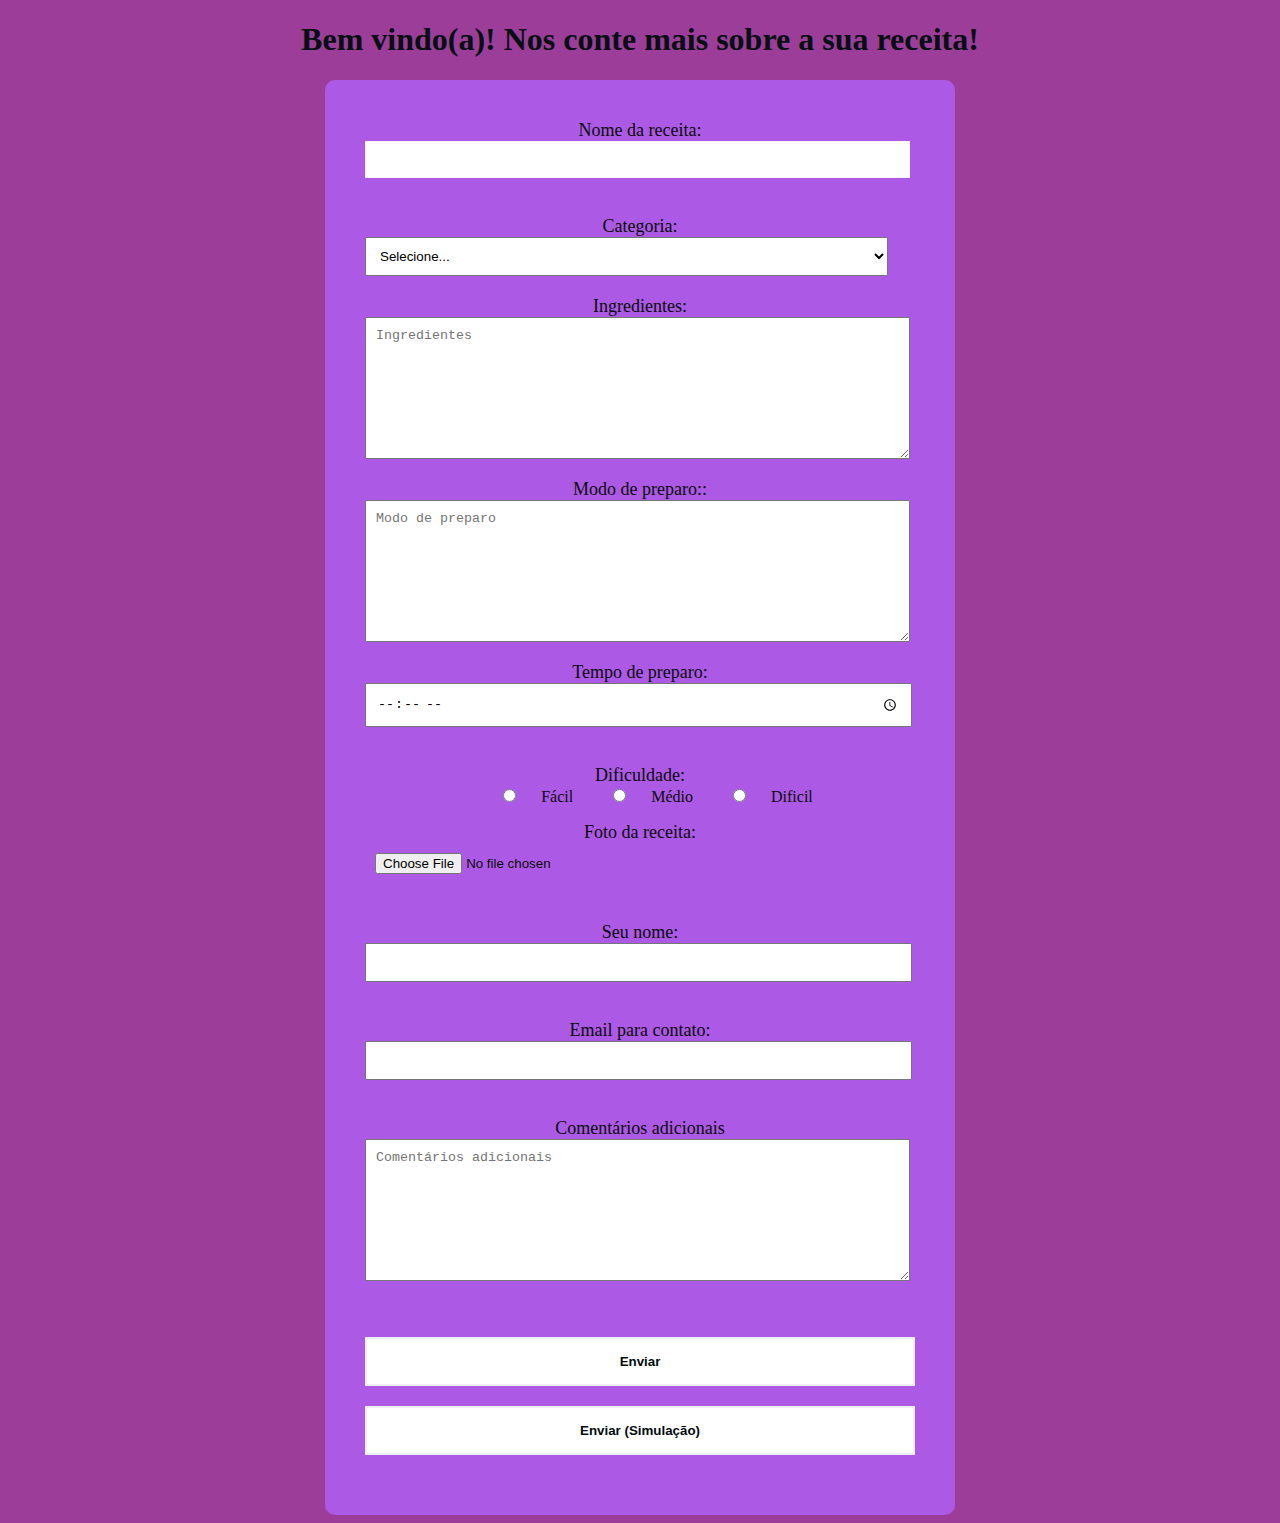
<file: formulario-receitas/index.html>
<!DOCTYPE html>
<html lang="pt-br">
<head>
    <link rel="stylesheet" href="estilo.css">
    <meta charset="UTF-8">
    <meta name="viewport" content="width=device-width, initial-scale=1.0">
    <title>Formulário receita </title>
    <h1>Bem vindo(a)! Nos conte mais sobre a sua receita!</h1>
</head>
<body>
    
    <form action="enviado.html" method="post">
       
        <label for="nome"> Nome da receita:</label>
        <input type="text" name="nomeReceita" id="NomeReceita"
        required="required" autofocus><br>
        
        <label> Categoria:</label>
        <select name="objetivo"required>
            <option value="">Selecione...</option>>
            <option value="doce">Doce</option>
            <option value="salgada">Salgada</option>
        </select>

        <label> Ingredientes:</label>
        <textarea name="Ingredientes" rows="8" cols="25" maxlength="100" required placeholder="Ingredientes"></textarea>

        <label> Modo de preparo::</label>
        <textarea name="Preparo" rows="8" cols="25" maxlength="100" required placeholder="Modo de preparo"></textarea>
        
        <label for="dt-nasc"> Tempo de preparo:</label>
        <input type="time" name="dt-nasc" id="dt-nasc" required><br>
        

        <label> Dificuldade:</label>
        <input class="emlinha" type="radio" name="Dificuldade" id="semanal">
        <label class="emlinha" for="semanal"> Fácil</label>
        <input class="emlinha" type="radio" name="Dificuldade" id="mensal">
        <label class="emlinha" for="mensal"> Médio</label>
        <input class="emlinha" type="radio" name="Dificuldade" id="anual">
        <label class="emlinha" for="anual"> Dificil</label><br>
        
        <label for="foto"> Foto da receita:</label>
        <input type="file" name="foto" id="foto" required><br>
        
        <label for="nome"> Seu nome:</label>
        <input type="text" name="nome" id="Nome"
        required="required" autofocus><br>

        <label for="nome"> Email para contato:</label>
        <input type="text" name="nome" id="Nome"
        required="required" autofocus><br>

        <label> Comentários adicionais</label>
        <textarea name="Comentários" rows="8" cols="25" maxlength="100" required placeholder="Comentários adicionais"></textarea>
        
    <br>

        
    <br>

    <input type="submit" name="enviar" value="Enviar" id="enviar">
    <p>
        <input type="submit" value="Enviar (Simulação)" id="enviar">
    </p>

    </form>
    
</body>
</html>
</file>
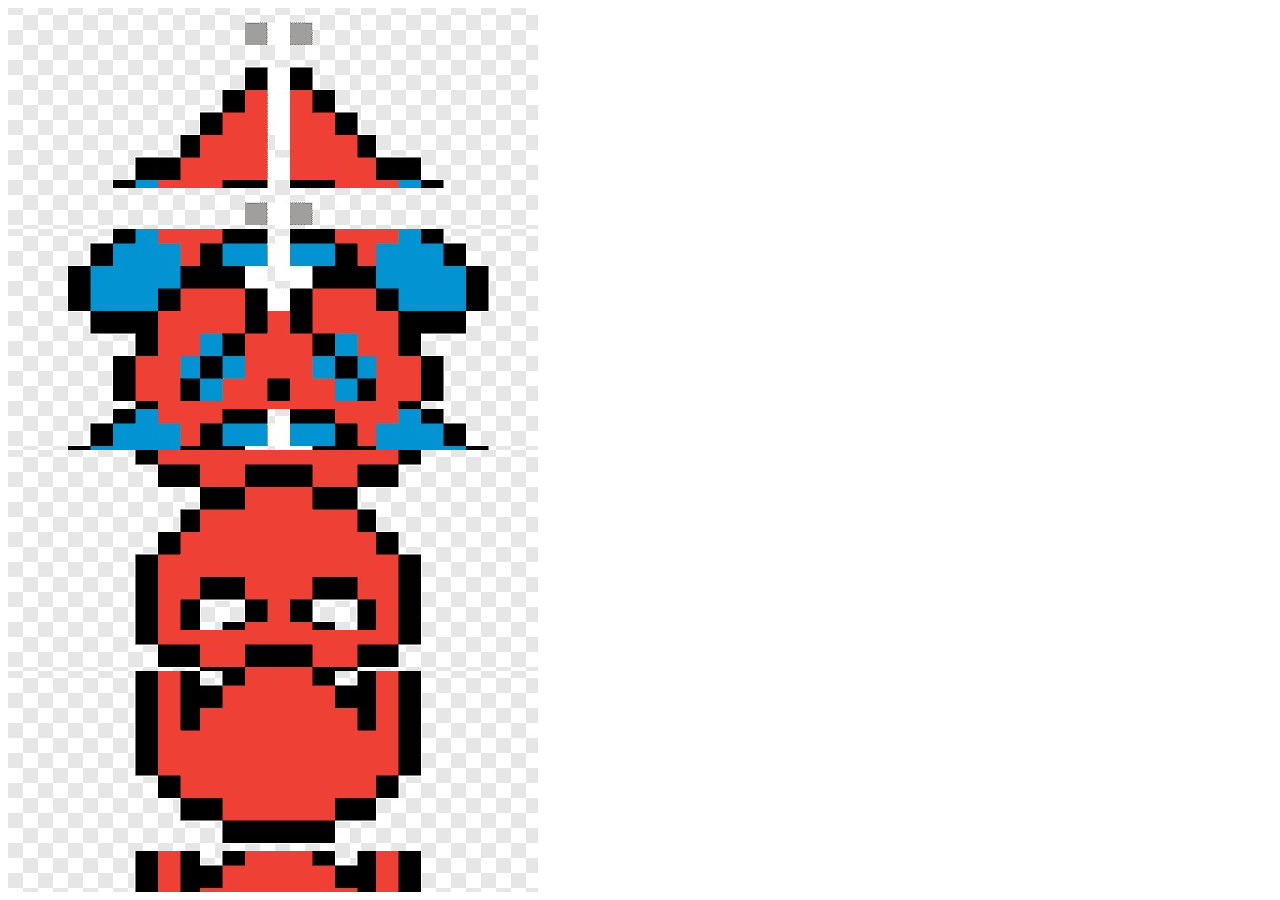
<file: projeto-piskel/index.html>
<html>

<head>
  <link rel="stylesheet" href="estilos.css">
    <meta charset="UTF-8">
    <title>Piskel Art</title>
</head>
<body>

    <div class="grade">

        <div id="parte-0"></div>
        <div id="parte-1"></div>
        <div id="parte-2"></div>
        <div id="parte-3"></div>
        <div id="parte-4"></div>
        <div id="parte-5"></div>
        <div id="parte-6"></div>
        <div id="parte-7"></div>
        <div id="parte-8"></div>
        <div id="parte-9"></div>
        <div id="parte-10"></div>
        <div id="parte-11"></div>
        <div id="parte-12"></div>
        
    </div>

</body>
</html>
</file>
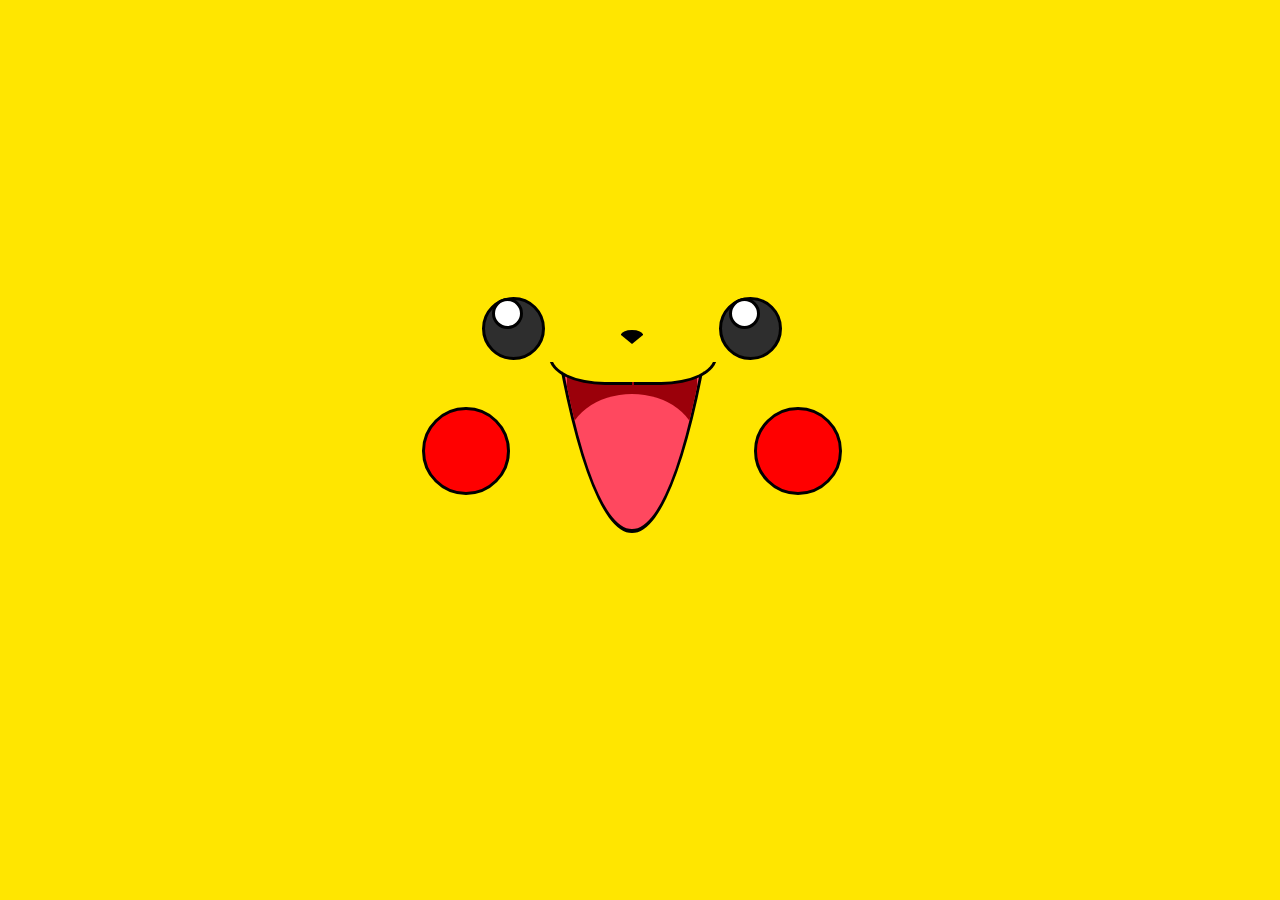
<file: pokemon-css/index (4).html>
<!DOCTYPE html>
<html lang="en">
<head>
    <meta charset="UTF-8">
    <meta name="viewport" content="width=device-width, initial-scale=1.0">
    <title>Pikachu CSS</title>
    <link rel="stylesheet" href="pikachu.css">
</head>
<body>
    <div id="pikachu">
        <div class="olho direito"></div>
        <div class="olho esquerdo"></div>
        <div class="nariz"></div>
        <div class="boca">
            <div></div>
        </div>
        <div class="bochecha esquerda"></div>
        <div class="bochecha direita"></div>
    </div>
</body>
</html>
</file>
<file: formulario-receitas/estilo.css>
body{
    color: #061012;
    text-align: center;
    background-color: rgb(156, 61, 154);
    background-attachment: fixed;
   }
   
   label, input, select, textarea{
       display: block ;
       width: 95%;
       padding: 10px;
       margin-bottom: 20px;
   }
   .roboto-thin {
      font-family:'Franklin Gothic Medium', 'Arial Narrow', Arial, sans-serif;
    }
   
    form{
       width: 550px;
       margin: auto;
       background: #ac5ae6;
       padding: 40px;
       border-radius: 10px;
       color: rgb(10, 10, 10);
    }
    label{
       padding: 0;
       margin: 0;
       width: 100% ;
       font-size: 18px;
    }
    .emlinha{
       display: inline;
       width: 10%;
       font-size: 16px;
    }
    .medidas{
       display: inline;
       width: 35%;
    }
    input[type='checkbox'], input[type='radio']{
      margin-right: 0px;
      margin-left: 15px;
   }
   input:focus, select:focus, textarea:focus{
      outline: none;
      border: solid 1px #fef6f6;
   }
    #enviar{
      width: 100%;
      border: 2px solid #efefef;
      background-color: #ffffff;
      color: #010c0d;
      font-weight: bold;
      cursor: pointer;
      padding: 15px;
    }
    #enviar:hover{
     background-color: #a3f0fb;
     color: #d90f0f;
   transition:all linear 0.3;
    }
   
   button{
      text-align: center;
   }
</file>
<file: projeto-piskel/estilos.css>
.grade {
    display: grid; 
 
    grid-template-rows: 1fr 1fr 1fr 1fr;
    grid-template-columns: 1fr 1fr 1fr;
    
    grid-template-areas: 
     'p0 p1 p2'
     'p3 p4 p5'
     'p6 p7 p8'
     'p9 p10 p11';
    
    gap: 0px;
    height: 100%;
    width: 530;
    
 }
   
 #parte-0 {
 
    background-image: url(./img/12.png);
    grid-area: p0;
    
 }
 #parte-1 {
    
    background-image: url(./img/11.png);
    grid-area: p1;
    
 }
 #parte-2 {
 
    background-image: url(./img/10.png);
    grid-area: p2;
    
 }
 #parte-3 {
 
    background-image: url(./img/9.png);
    grid-area: p3;
    
 }
 #parte-4 {
 
    background-image: url(./img/8.png);
    grid-area: p4;
    
 }
 #parte-5 {
 
    background-image: url(./img/7.png);
    grid-area: p5;
    
 }
 #parte-6 {
 
    background-image: url(./img/6.png);
    grid-area: p6;
    
 }
 #parte-7 {
 
    background-image: url(./img/5.png);
    grid-area: p7;
 }
 #parte-8 {
 
    background-image: url(./img/4.png);
    grid-area: p8;
    
 }

 #parte-9 {
 
    background-image: url(./img/3.png);
    grid-area: p9;
    
 }

 #parte-10 {
 
    background-image: url(./img/2.png);
    grid-area: p10;
    
 }

 #parte-11 {
 
    background-image: url(./img/1.png); 
    grid-area: p11;
    
 }
</file>
<file: pokemon-css/pikachu.css>
body{
    background: #ffe600;
    font-size: 100px;
}

#pikachu{
    position: absolute;
    width: 4.2em;
    height: 2.35em;
    left: 33%;
    top: 33%;
}

.olho{
    width: .57em;
    height: .57em;
    border: .03em solid black;
    background: #2E2E2E;
    border-radius: 100%;
    position: absolute;
    margin-left: .6em;
}

.olho:after{
    width: .25em;
    height: .25em;
    border: .03em solid black;
    background: #fff;
    content: '';
    display: block;
    position: absolute;
    border-radius: 100%;
    margin-left: .07em;
    margin-top: -.02em;
}

.olho.direito{
    right: .6em;
}

.nariz{
    position: absolute;
    margin: .3em calc(50% - .11em);
    margin-top: .38em;
    width: 0;
    height: 0;
    z-index: 1;
    border-top: .09em solid black;
    border-left: .11em solid transparent;
    border-right: .11em solid transparent;
    box-shadow: 0 -.01em 0 black;
}

.nariz:before{
    content: '';
    display: block;
    position: absolute;
    width: .22em;
    height: .05em;
    background: black;
    border-top-left-radius: .11em .05em;
    border-top-right-radius: .11em .05em;
    margin-top: -.14em;
    margin-left: -.11em;
}

.boca{
    position: absolute;
    width: 2.28em;
    height: 1.8em;
    margin-top: .65em;
    margin-left: calc(50% - 1.18em);
    overflow: hidden;
}

.boca:after{
    content: '';
    display: block;
    position: absolute;
    width: .8em;
    height: .25em;
    background: #ffe600;
    border: .03em solid black;
    border-top: none;
    border-left: none;
    right: .25em;
    top: -.05em;
    border-bottom-right-radius: .6em .3em;
    box-shadow: 0 -.1em 0 #ffe600, -.05em -.03em 0 #ffe600;
}

.boca:before{
    content: '';
    display: block;
    position: absolute;
    width: .8em;
    height: .25em;
    background: #ffe600;
    border: .03em solid black;
    border-top: none;
    border-right: none;
    left: .35em;
    top: -.05em;
    border-bottom-left-radius: .6em .3em;
    box-shadow: 0 -.1em 0 #ffe600, .05em -.03em 0 #ffe600;
    z-index: 1; 
}

.boca>div{
    position: absolute;
    background: #ff485f;
    width: 2.28em;
    height: 8em;
    border: .04em solid black;
    border-bottom-left-radius: 1.18em 8em;
    border-bottom-right-radius: 1.18em 8em;
    margin-top: -6.37em;
    overflow: hidden;
}

.boca>div:after{
    content: '';
    position: absolute;
    display: block;
    width: 1.3em;
    height: 1em;
    box-shadow: 0 -.7em 0 #9b000a;
    bottom: .35em;
    margin-left: .49em;
    border-top-left-radius: 100%;
    border-top-right-radius: 100%;
}

.bochecha{
    width: .82em;
    height: .82em;
    border: .03em solid black;
    border-radius: 100%;
    position: absolute;
    margin-top: 1.1em;
    background: #f00;
}

.bochecha.direita{
    right: 0;
}
</file>
